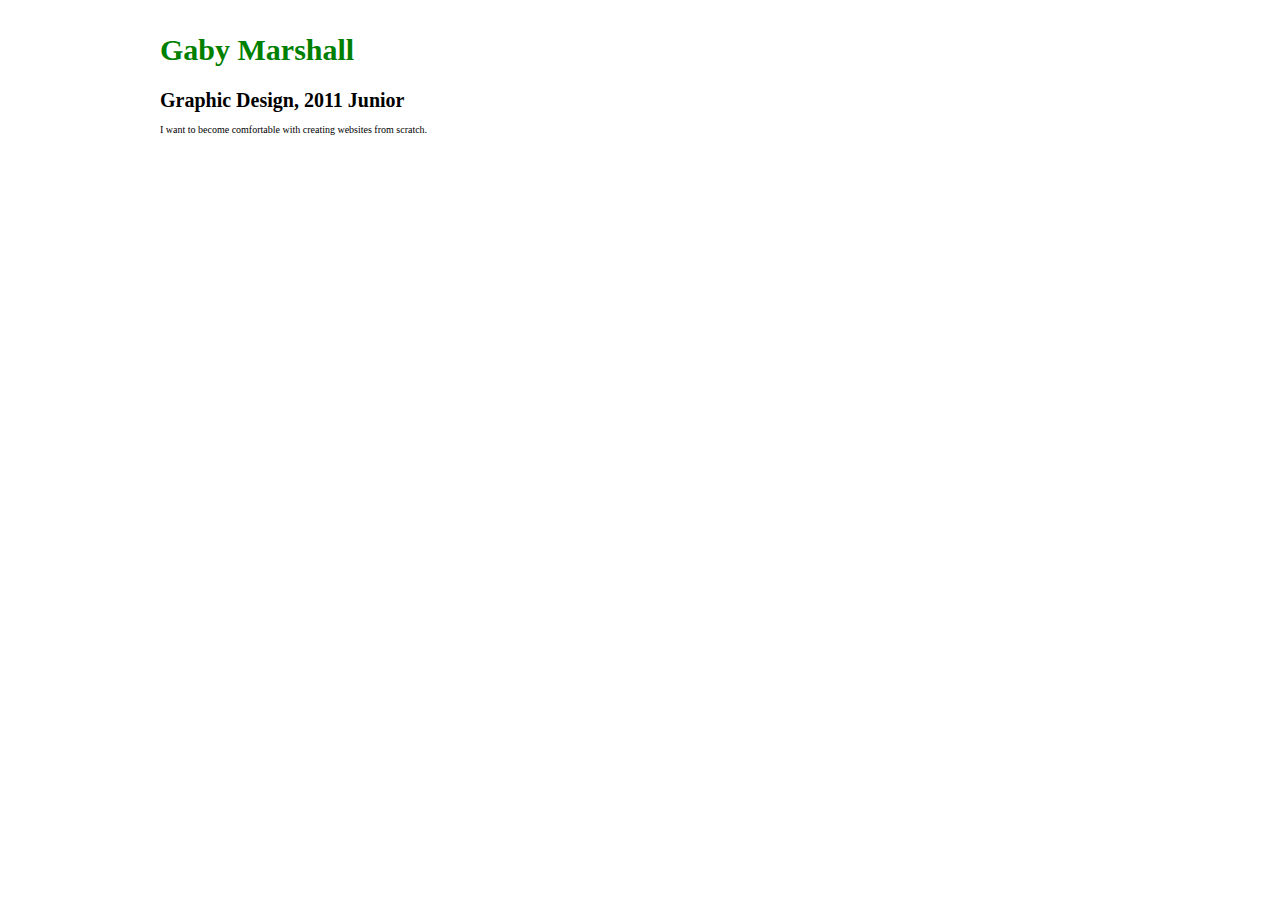
<file: 01-class-intro/index.html>
<!DOCTYPE HTML>
<html lang="en">
<head>
	<meta charset="UTF-8">
	<title>WEB DESIGN I</title>
	<link rel="stylesheet" href="style.css" type="text/css" media="screen" charset="utf-8">
</head>
<body>
	<section id='content'><color='00CC33'>
	   <h1>Gaby Marshall</h1>
	   <h2>Graphic Design, 2011 Junior</h2>
	   <p>I want to become comfortable with creating websites from scratch.</p>
	</section>
	
</body>
</html>
</file>
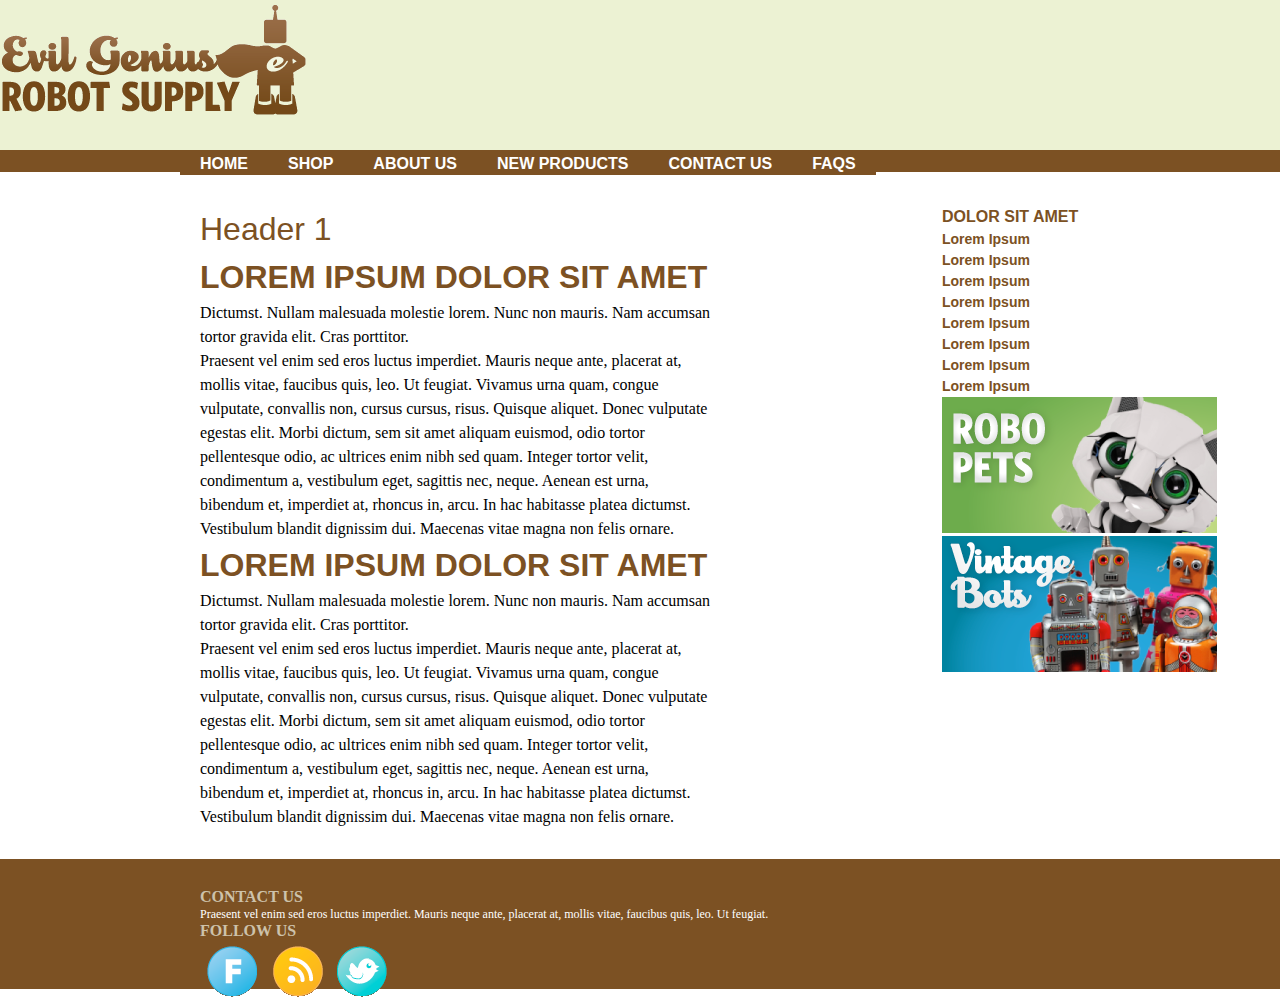
<file: 06-responsive-design/index.html>
<!DOCTYPE HTML>
<html lang="en">
<head>
	<meta charset="UTF-8">
	<title></title>
  <!--[if lt IE 9]>
  <script src="http://html5shiv.googlecode.com/svn/trunk/html5.js"></script>
  <![endif]-->
  <link rel="stylesheet" href="style.css" type="text/css" media="screen" />
</head>
<body>
<div id='site-wrapper'>
<header id='site-header'>
  <h1><a href='/'>Evil Genius Robot Supply</a></h1>
  <nav id='top-nav'>
    <a href='#'>Login</a> | <a href='#'>Contact Us</a>
  </nav>
</header>
</div> <!-- end #site-wrapper -->

<div id='menu-wrapper'>
<nav id='main-menu'>
  <ul>
    <li>
    	<a href="#">Home</a></li>
    <li>
    	<a href="#">Shop</a></li>
    <li>
    	<a href="#">About Us</a></li>
    <li>
    	<a href="#">New Products</a></li>
    <li>
    	<a href="#">Contact Us</a></li>
    <li>
    	<a href="#">Faqs</a></li>
  </ul>
</nav>
</div> <!-- end #menu-wrapper -->

<div id='content-wrapper'>
  <div id='content'>
    <article id='page'>
        <h1>Header 1</h1>
        <h2>Lorem Ipsum Dolor Sit Amet</h2>
        <p>Dictumst. Nullam malesuada molestie lorem. Nunc non mauris. Nam accumsan
          tortor gravida elit. Cras porttitor.</p>

        <p>Praesent vel enim sed eros luctus imperdiet. Mauris neque ante, placerat at,
          mollis vitae, faucibus quis, leo. Ut feugiat. Vivamus urna quam, congue
          vulputate, convallis non, cursus cursus, risus. Quisque aliquet. Donec
          vulputate egestas elit. Morbi dictum, sem sit amet aliquam euismod, odio
          tortor pellentesque odio, ac ultrices enim nibh sed quam. Integer tortor
          velit, condimentum a, vestibulum eget, sagittis nec, neque. Aenean est urna,
          bibendum et, imperdiet at, rhoncus in, arcu. In hac habitasse platea
          dictumst. Vestibulum blandit dignissim dui. Maecenas vitae magna non felis
          ornare.</p>



        <h2>Lorem Ipsum Dolor Sit Amet</h2>
        <p>Dictumst. Nullam malesuada molestie lorem. Nunc non mauris. Nam accumsan
          tortor gravida elit. Cras porttitor.</p>

        <p>Praesent vel enim sed eros luctus imperdiet. Mauris neque ante, placerat at,
          mollis vitae, faucibus quis, leo. Ut feugiat. Vivamus urna quam, congue
          vulputate, convallis non, cursus cursus, risus. Quisque aliquet. Donec
          vulputate egestas elit. Morbi dictum, sem sit amet aliquam euismod, odio
          tortor pellentesque odio, ac ultrices enim nibh sed quam. Integer tortor
          velit, condimentum a, vestibulum eget, sagittis nec, neque. Aenean est urna,
          bibendum et, imperdiet at, rhoncus in, arcu. In hac habitasse platea
          dictumst. Vestibulum blandit dignissim dui. Maecenas vitae magna non felis
          ornare.</p>

    </article>
    <aside id='sidebar'>
      <h1>Dolor sit Amet</h1>
      <ul>
        <li>
        	<a href="#">Lorem Ipsum</a></li>
        <li>
        	<a href="#">Lorem Ipsum</a></li>
        <li>
        	<a href="#">Lorem Ipsum</a></li>
        <li>
        	<a href="#">Lorem Ipsum</a></li>
        <li>
        	<a href="#">Lorem Ipsum</a></li>
        <li>
        	<a href="#">Lorem Ipsum</a></li>
        <li>
        	<a href="#">Lorem Ipsum</a></li>
        <li>
        	<a href="#">Lorem Ipsum</a></li>
      </ul>
      <a href='#'><img src='images/robot-pets.png'/></a>
      <a href='#'><img src='images/vintage-bots.png'/></a>
      </aside> <!-- end #sidebar -->
  </div>
</div> <!-- end #content-wrapper -->

<div id='footer-wrapper'>
  <footer id='site-footer'>
    <section id='footer-contact'>
      <h1>Contact Us</h1>
      <p>Praesent vel enim sed eros luctus imperdiet. Mauris neque ante, placerat at,
        mollis vitae, faucibus quis, leo. Ut feugiat.</p>
    </section>

    <section id='footer-follow'>
      <h1>Follow Us</h1>

      <ul>
        <li><a href='#'><img src='images/facebook.png'/></a></li>
        <li><a href='#'><img src='images/rss.png'/></a></li>
        <li><a href='#'><img src='images/twitter.png'/></a></li>
      </ul>
    </section>
  </footer>
</div> <!-- end #footer-wrapper -->



</body>
</html>
</file>
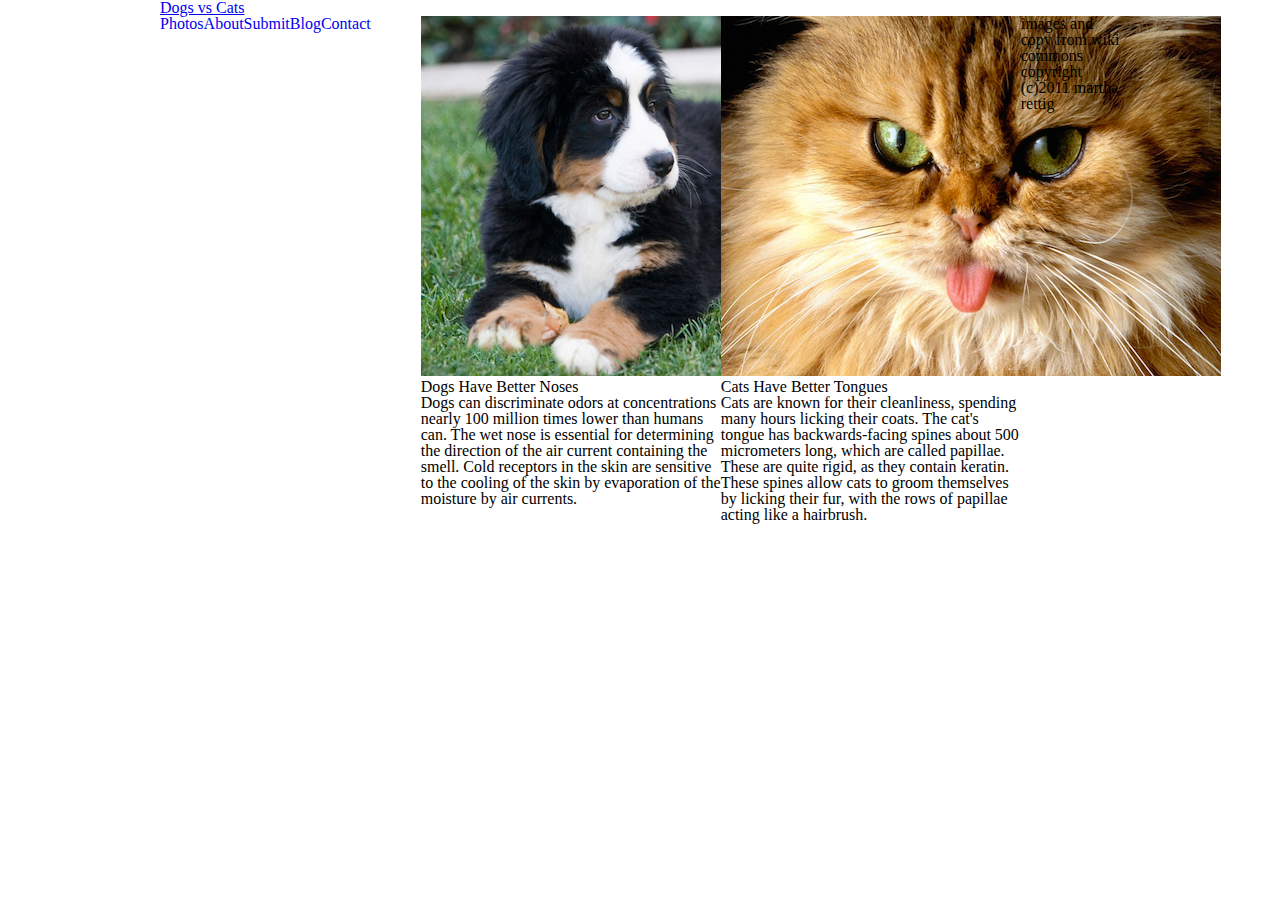
<file: 07-type/index.html>
<!DOCTYPE html>
<html>
<link rel="stylesheet" type='text/css' href="baseline.css" />

<body>
<header id='site-header'>
 <h1><a href='#'>Dogs vs Cats</a></h1>
</header>

<nav id='main-nav'>
  <ul class='main-links'>
        <li><a href="#">Photos</a></li>
        <li><a href="#">About</a></li>
        <li><a href="#">Submit</a></li>
        <li><a href="#">Blog</a></li>
        <li><a href="#">Contact</a></li>
      </ul>
</nav>
  
  <section id='content'>
      <article class='dogs'>
      <img src='dog.png' alt='dog' />
      <h1>Dogs Have Better Noses</h1>
      <p>Dogs can discriminate odors at concentrations nearly 100 million times lower than humans can. The wet nose is essential for determining the direction of the air current containing the smell. Cold receptors in the skin are sensitive to the cooling of the skin by evaporation of the moisture by air currents.</p>
    </article>
    <article class='cats'>
      <img src='cat.png' alt='cat' />
      <h1>Cats Have Better Tongues</h1>
      <p>Cats are known for their cleanliness, spending many hours licking their coats. The cat's tongue has backwards-facing spines about 500 micrometers long, which are called papillae. These are quite rigid, as they contain keratin. These spines allow cats to groom themselves by licking their fur, with the rows of papillae acting like a hairbrush.</p>
    </article>
      </section>
      
      <footer class='page-footer' class='clearfix'>
      <p>images and copy from wiki commons</p>
      <p>copyright (c)2011 martha rettig</p>
      </footer>

  </body>
</html>
</file>
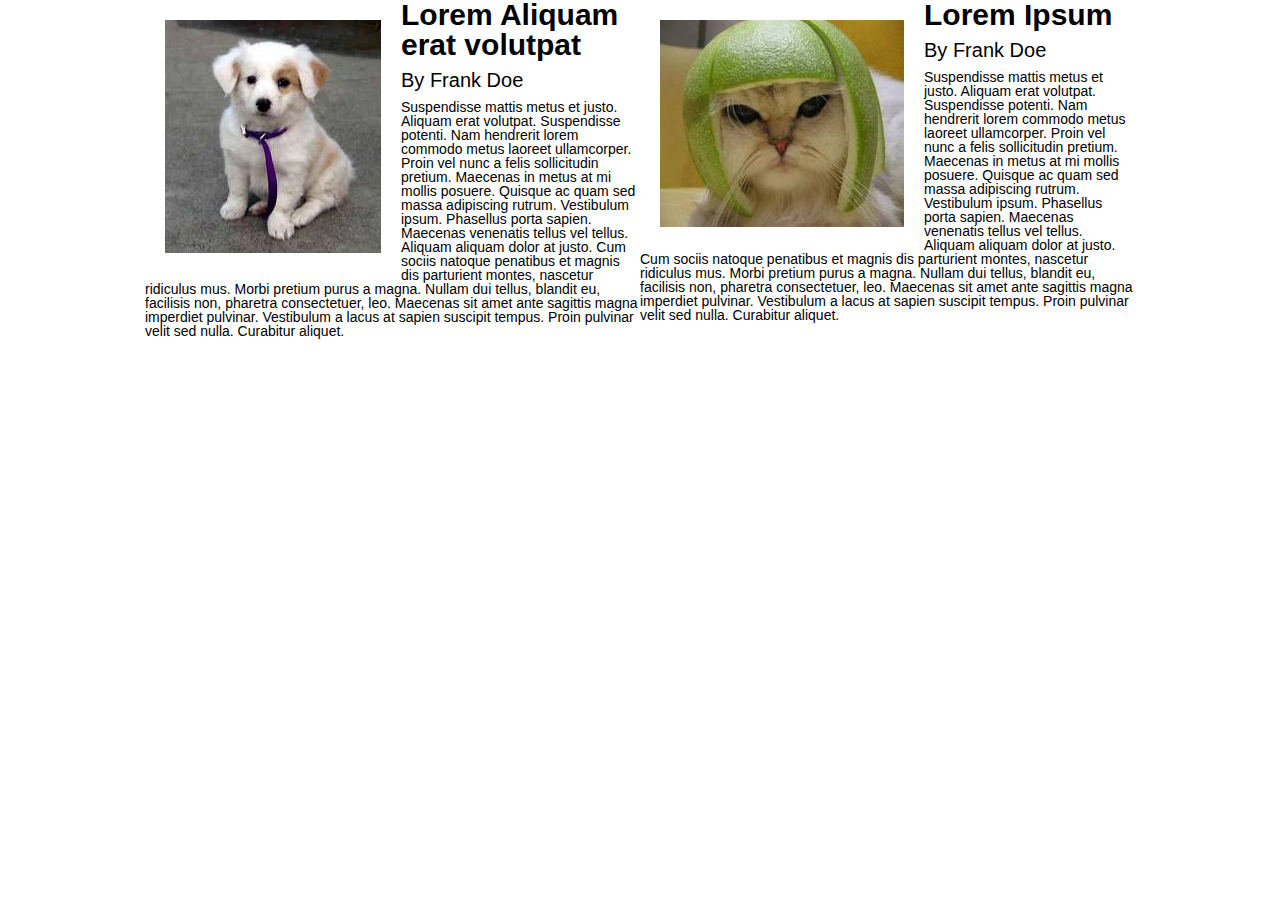
<file: 04-class-css/exercise1/index.html>
<!DOCTYPE HTML>
<html lang="en">
<head>
	<meta charset="UTF-8">
	<title></title>
  <!--[if lt IE 9]>
  <script src="http://html5shiv.googlecode.com/svn/trunk/html5.js"></script>
  <![endif]-->
  <link rel="stylesheet" href="style.css" type="text/css" media="screen" />
</head>
<body>

<section id='main-content'>
  <article id='dogs'>
    <img src='images/dog.jpg'/>
    <h1>Lorem Aliquam erat volutpat</h1>
    <h2>By Frank Doe</h2>
    <p>Suspendisse mattis metus et justo. Aliquam erat volutpat. Suspendisse
      potenti. Nam hendrerit lorem commodo metus laoreet ullamcorper. Proin vel
      nunc a felis sollicitudin pretium. Maecenas in metus at mi mollis posuere.
      Quisque ac quam sed massa adipiscing rutrum. Vestibulum ipsum. Phasellus
      porta sapien. Maecenas venenatis tellus vel tellus.</p>

    <p>Aliquam aliquam dolor at justo. Cum sociis natoque penatibus et magnis dis
      parturient montes, nascetur ridiculus mus. Morbi pretium purus a magna.
      Nullam dui tellus, blandit eu, facilisis non, pharetra consectetuer, leo.
      Maecenas sit amet ante sagittis magna imperdiet pulvinar. Vestibulum a lacus
      at sapien suscipit tempus. Proin pulvinar velit sed nulla. Curabitur
      aliquet.</p>
  </article>

  <article id='cats'>
    <img src='images/cat.jpg'/>
    <h1>Lorem Ipsum</h1>
    <h2>By Frank Doe</h2>
    <p>Suspendisse mattis metus et justo. Aliquam erat volutpat. Suspendisse
      potenti. Nam hendrerit lorem commodo metus laoreet ullamcorper. Proin vel
      nunc a felis sollicitudin pretium. Maecenas in metus at mi mollis posuere.
      Quisque ac quam sed massa adipiscing rutrum. Vestibulum ipsum. Phasellus
      porta sapien. Maecenas venenatis tellus vel tellus.</p>

    <p>Aliquam aliquam dolor at justo. Cum sociis natoque penatibus et magnis dis
      parturient montes, nascetur ridiculus mus. Morbi pretium purus a magna.
      Nullam dui tellus, blandit eu, facilisis non, pharetra consectetuer, leo.
      Maecenas sit amet ante sagittis magna imperdiet pulvinar. Vestibulum a lacus
      at sapien suscipit tempus. Proin pulvinar velit sed nulla. Curabitur
      aliquet.</p>
  </article>
</section>
</body>
</html>
</file>
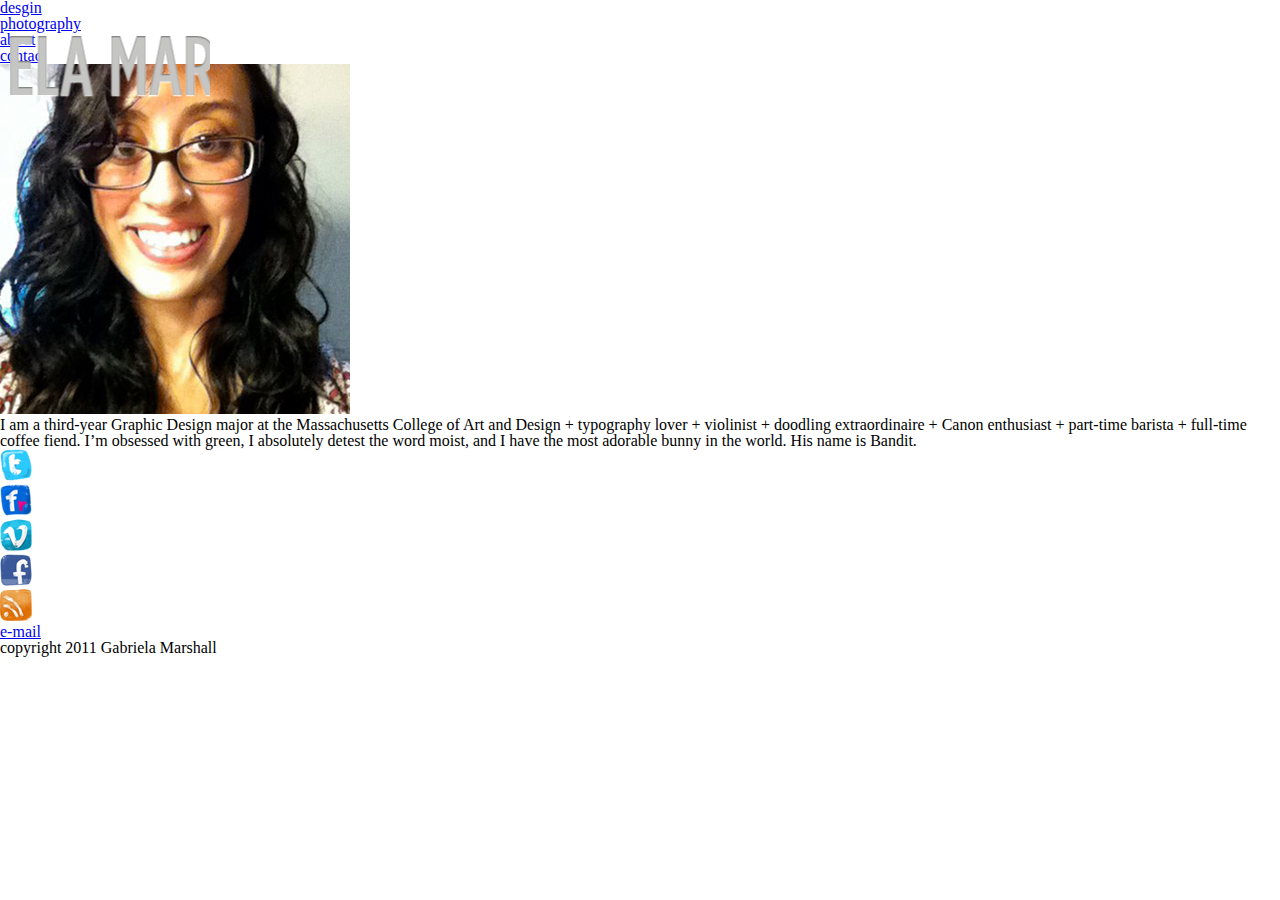
<file: 05-final-project/about.html>
<!DOCTYPE HTML>
<html lang="en">
<head>
	<meta charset="UTF-8">
	<title>Gabriela Marshall</title>
  <!--[if lt IE 9]>
  <script src="http://html5shiv.googlecode.com/svn/trunk/html5.js"></script>
  <![endif]-->
  <link rel="stylesheet" href="style.css" type="text/css" media="screen" />
</head>

<body>
<div id='site-wrapper'>
<header id='site-header'>
  <h1><a href='#home'>Gabriela Marshall</a></h1>
</header>
</div> <!-- end #site-wrapper -->

<div id='main-nav'>
<nav id='top-nav'>
		<ul>
			<li><a href="#design">desgin</a></li>
			<li><a href="#photography">photography</a></li>
			<li><a href="#about">about</a></li>
			<li><a href="#contact">contact</a></li>
		</ul>
		</nav>
	</div>

</div> <!-- end #menu-wrapper -->

<div id='content-wrapper'>
  <div id='content'>
    <article id='page'>
    <img src='images/me.png' alt='me'>
        <p>I am a third-year Graphic Design major at the Massachusetts College of Art and Design + typography lover + violinist + doodling extraordinaire + Canon enthusiast + part-time barista + full-time coffee fiend.
        I’m obsessed with green, I absolutely detest the word moist, and I have the most adorable bunny in the world. His name is Bandit.</p>
    </article>
    </div>
    </div> <!-- end #content-wrapper -->
    
<div id='footer-wrapper'>
<div id='btm-nav'>
		<ul>
			<li><a href="http://www.twitter.com/gabbernator"><img src='images/twitter.png' alt='twitter'></a></li>
			<li><a href="http://www.flickr.com/photos/gabymarshall/"><img src='images/flickr.png' alt='flickr'></a></li>
			<li><a href="http://vimeo.com/gabymarshall"><img src='images/vimeo.png' alt='viemo'></a></li>
			<li><a href="http://www.facebook.com/pages/Gaby-Marshall"><img src='images/facebook.png' alt='facebook'></a></li>
			<li><a href="http://www.gabrielamarshall.net/feed/"><img src='images/rss.png' alt='feed'></a></li>
			<li><a href="mailto:contact@gabrielamarshall.net">e-mail</a></li>
		</ul>
	</div>

<p>copyright 2011 Gabriela Marshall</p>
</div>


</body>
</html>
</file>
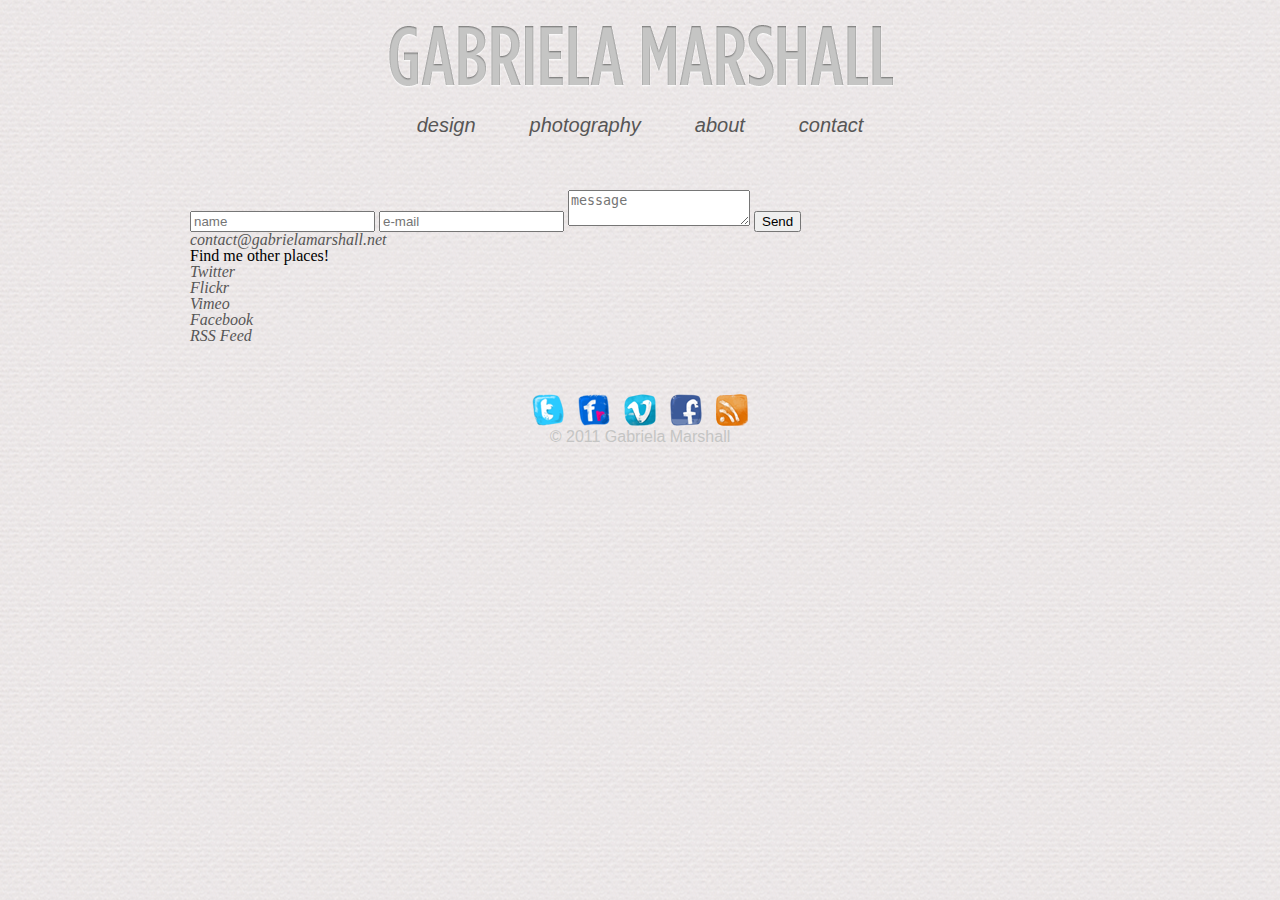
<file: 05-final-project/contact.html>
<!DOCTYPE HTML>
<html lang="en">
<head>
	<meta charset="UTF-8">
	<title>Gabriela Marshall</title>
  <!--[if lt IE 9]>
  <script src="http://html5shiv.googlecode.com/svn/trunk/html5.js"></script>
  <![endif]-->
  <link rel="stylesheet" href="css/style.css" type="text/css" media="screen" />
   <script src='http://ajax.googleapis.com/ajax/libs/jquery/1.7.1/jquery.min.js'></script>
<link rel="stylesheet" type="text/css" href="css/shadowbox.css">
<script type="text/javascript" src="js/shadowbox.js"></script>
<script type="text/javascript">
Shadowbox.init();
</script>
</head>

<body>
<div id='site-wrapper'>
<header id='header'>
  <h1><a href='index.html'>Gabriela Marshall</a></h1>
</header>
</div> <!-- end #site-wrapper -->

<div id='nav-wrapper'>
	<nav id='main-nav'>
		<ul>
			<li><a href='design.html'>design</a></li>
			<li><a href='photography.html'>photography</a></li>
			<li><a href='about.html'>about</a></li>
			<li><a href='contact.html'>contact</a></li>
		</ul>
	</nav>
</div> <!-- end #menu-wrapper -->

<div id='content-wrapper'>
         <div id="contact-form">    

<form id="contact" method="post" action="somewhere.php">
<fieldset>    

	<label for="name"></label>
	<input type="text" name="contact[name]" placeholder="name">

	<label for="email"></label>
	<input type="email" name="contact[email]" placeholder="e-mail">

	<label for="phone"></label>
	<textarea name="contact[message]" placeholder="message"></textarea>


<input type="submit" name="submit" id="submit" value="Send" />

</fieldset>
</form>
</style>
        
        
		<p><a href="mailto:contact@gabrielamarshall.net">contact@gabrielamarshall.net</a></p>

		<p>Find me other places!</p>
		<ul>
			<li><a href="http://www.twitter.com/gabbernator">Twitter</a></li>
			<li><a href="http://www.flickr.com/photos/gabymarshall/">Flickr</a></li>
			<li><a href="http://vimeo.com/gabymarshall">Vimeo</a></li>
			<li><a href="http://www.facebook.com/pages/Gaby-Marshall">Facebook</a></li>
			<li><a href="http://www.gabrielamarshall.net/feed/">RSS Feed</a></li>
			</ul>
    </article>
    </div>
    </div> <!-- end #content-wrapper -->
    
<div id='footer-wrapper'>
<div id='btm-nav'>
		<ul>
			<li><a href="http://www.twitter.com/gabbernator"><img src='images/twitter.png' alt='twitter'></a></li>
			<li><a href="http://www.flickr.com/photos/gabymarshall/"><img src='images/flickr.png' alt='flickr'></a></li>
			<li><a href="http://vimeo.com/gabymarshall"><img src='images/vimeo.png' alt='viemo'></a></li>
			<li><a href="http://www.facebook.com/pages/Gaby-Marshall"><img src='images/facebook.png' alt='facebook'></a></li>
			<li><a href='http://www.gabrielamarshall.net/feed/'><img src='images/rss.png' alt='feed'></a></li>
		</ul>
	</div>

<p>&copy; 2011 Gabriela Marshall</p>
</div>


</body>
</html>
</file>
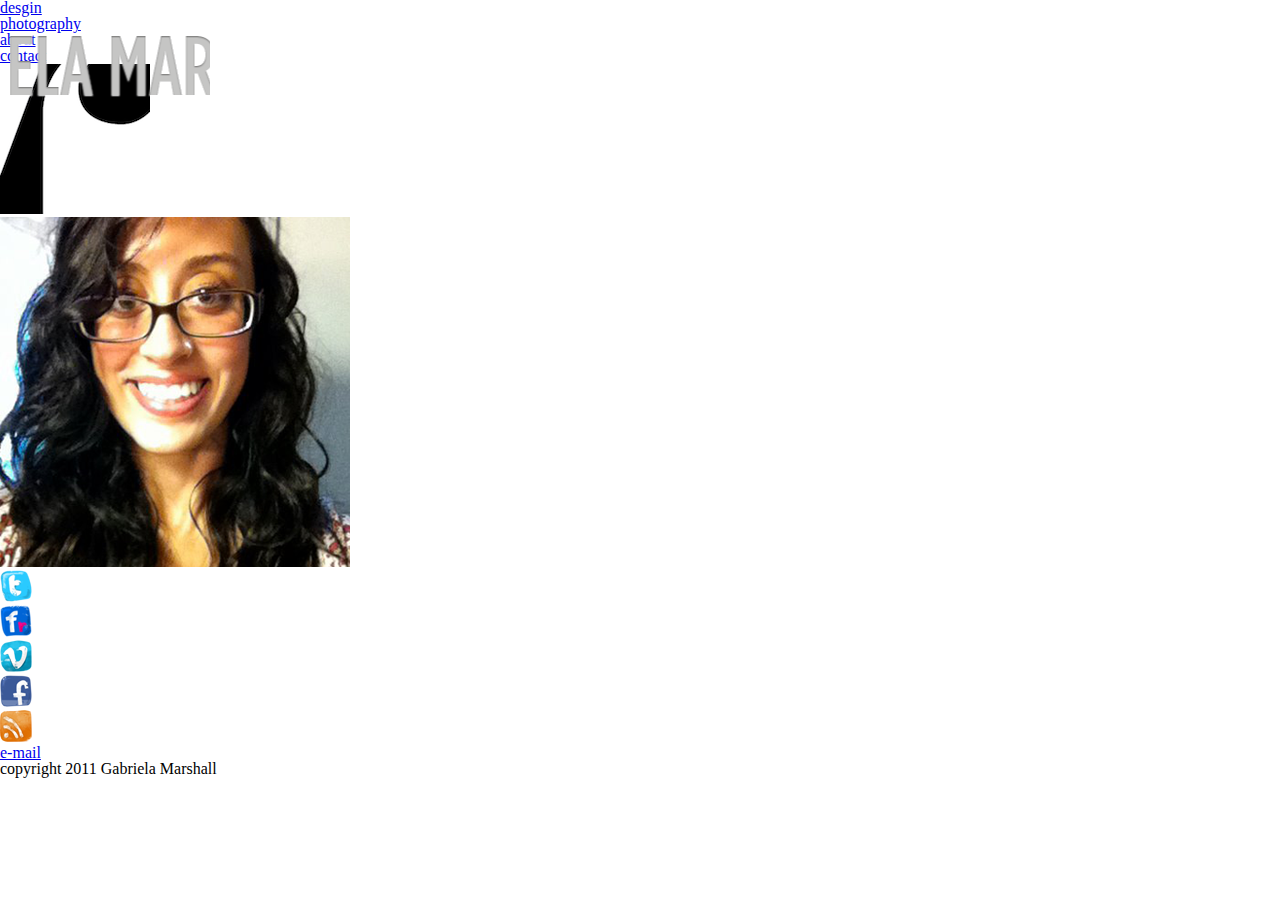
<file: 05-final-project/design.html>
<!DOCTYPE HTML>
<html lang="en">
<head>
	<meta charset="UTF-8">
	<title>Gabriela Marshall</title>
  <!--[if lt IE 9]>
  <script src="http://html5shiv.googlecode.com/svn/trunk/html5.js"></script>
  <![endif]-->
  <link rel="stylesheet" href="style.css" type="text/css" media="screen" />
</head>

<body>
<div id='site-wrapper'>
<header id='site-header'>
  <h1><a href='#home'>Gabriela Marshall</a></h1>
</header>
</div> <!-- end #site-wrapper -->

<div id='main-nav'>
<nav id='top-nav'>
		<ul>
			<li><a href='#design'>desgin</a></li>
			<li><a href='#photography'>photography</a></li>
			<li><a href='#about'>about</a></li>
			<li><a href='#contact'>contact</a></li>
		</ul>
		</nav>
	</div>

</div> <!-- end #menu-wrapper -->

<div id='content-wrapper'>
  <div id='design'>
  <ul>
	<li><a href='#'><img src='images/design/YRWe-thumb.png' alt='W R We'></ai></li>
	<li><a href='#'><img src='images/me.png' alt='me'></ai></li>
	
    </div>
    </div> <!-- end #content-wrapper -->
    
<div id='footer-wrapper'>
<div id='btm-nav'>
		<ul>
			<li><a href="http://www.twitter.com/gabbernator"><img src='images/twitter.png' alt='twitter'></a></li>
			<li><a href="http://www.flickr.com/photos/gabymarshall/"><img src='images/flickr.png' alt='flickr'></a></li>
			<li><a href="http://vimeo.com/gabymarshall"><img src='images/vimeo.png' alt='viemo'></a></li>
			<li><a href="http://www.facebook.com/pages/Gaby-Marshall"><img src='images/facebook.png' alt='facebook'></a></li>
			<li><a href="http://www.gabrielamarshall.net/feed/"><img src='images/rss.png' alt='feed'></a></li>
			<li><a href="mailto:contact@gabrielamarshall.net">e-mail</a></li>
		</ul>
	</div>

<p>copyright 2011 Gabriela Marshall</p>
</div>


</body>
</html>
</file>
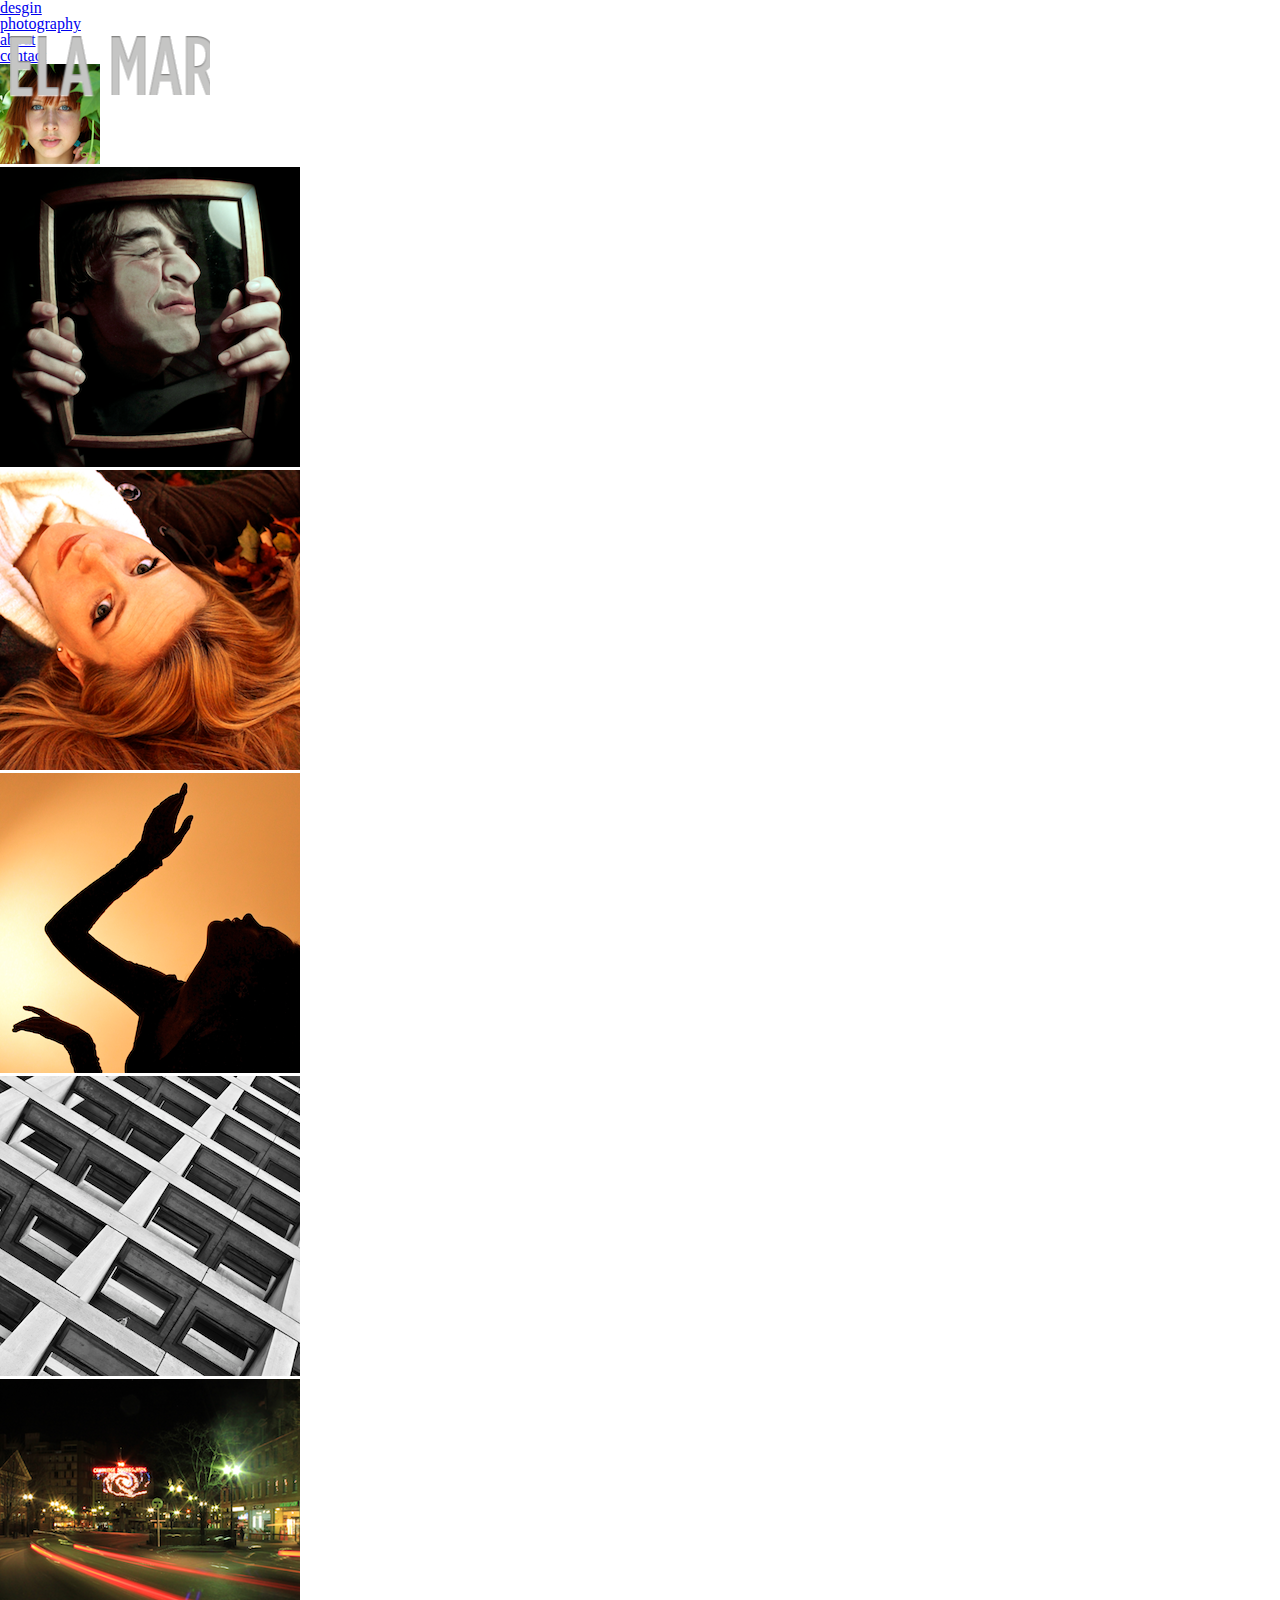
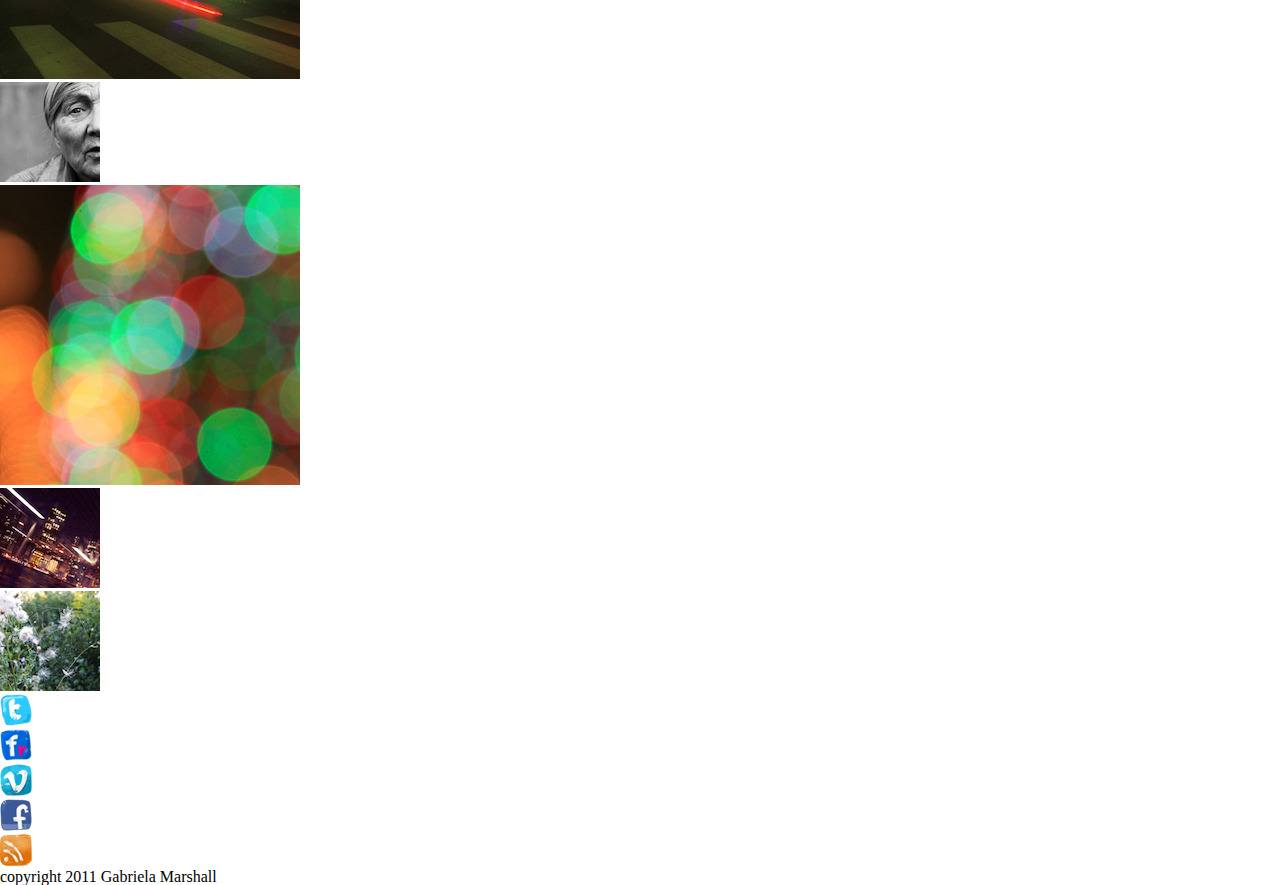
<file: 05-final-project/photogaphy.html>
<!DOCTYPE HTML>
<html lang="en">
<head>
	<meta charset="UTF-8">
	<title>Gabriela Marshall</title>
  <!--[if lt IE 9]>
  <script src="http://html5shiv.googlecode.com/svn/trunk/html5.js"></script>
  <![endif]-->
  <link rel="stylesheet" href="style.css" type="text/css" media="screen" />
</head>

<body>
<div id='site-wrapper'>
<header id='site-header'>
  <h1><a href='#home'>Gabriela Marshall</a></h1>
</header>
</div> <!-- end #site-wrapper -->

<div id='main-nav'>
<nav id='top-nav'>
		<ul>
			<li><a href='#design'>desgin</a></li>
			<li><a href='#photography'>photography</a></li>
			<li><a href='#about'>about</a></li>
			<li><a href='#contact'>contact</a></li>
		</ul>
		</nav>
	</div>

</div> <!-- end #menu-wrapper -->

<div id='content-wrapper'>
  <div id='design'>
  <ul>
	<li><a href='#'><img src='images/photography/ola-thumb.png' alt='Ola'></ai></li>
	<li><a href='#'><img src='images/photography/natefisheye-thumb.png' alt='Nate'></ai></li>
	<li><a href='#'><img src='images/photography/leaves-thumb.png' alt='Leaves'></ai></li>
	<li><a href='#'><img src='images/photography/carissa1-thumb.png' alt='Carissa'></ai></li>
	<li><a href='#'><img src='images/photography/building1-thumb.png' alt='Building'></ai></li>
	<li><a href='#'><img src='images/photography/streetrace-thumb.png' alt='Streetrace'></ai></li>
	<li><a href='#'><img src='images/photography/babcia-thumb.png' alt='Babcia'></ai></li>
	<li><a href='#'><img src='images/photography/bokeh-thumb.png' alt='Bokeh'></ai></li>
	<li><a href='#'><img src='images/photography/nyc-thumb.png' alt='Leaving NYC'></ai></li>
	<li><a href='#'><img src='images/photography/spiderweb-thumb.png' alt='Along Came a Spider'></ai></li>
	
	
    </div>
    </div> <!-- end #content-wrapper -->
    
<div id='footer-wrapper'>
<div id='btm-nav'>
		<ul>
			<li><a href="http://www.twitter.com/gabbernator"><img src='images/twitter.png' alt='twitter'></a></li>
			<li><a href="http://www.flickr.com/photos/gabymarshall/"><img src='images/flickr.png' alt='flickr'></a></li>
			<li><a href="http://vimeo.com/gabymarshall"><img src='images/vimeo.png' alt='viemo'></a></li>
			<li><a href="http://www.facebook.com/pages/Gaby-Marshall"><img src='images/facebook.png' alt='facebook'></a></li>
			<li><a href="http://www.gabrielamarshall.net/feed/"><img src='images/rss.png' alt='feed'></a></li>
		</ul>
	</div>

<p>copyright 2011 Gabriela Marshall</p>
</div>


</body>
</html>
</file>
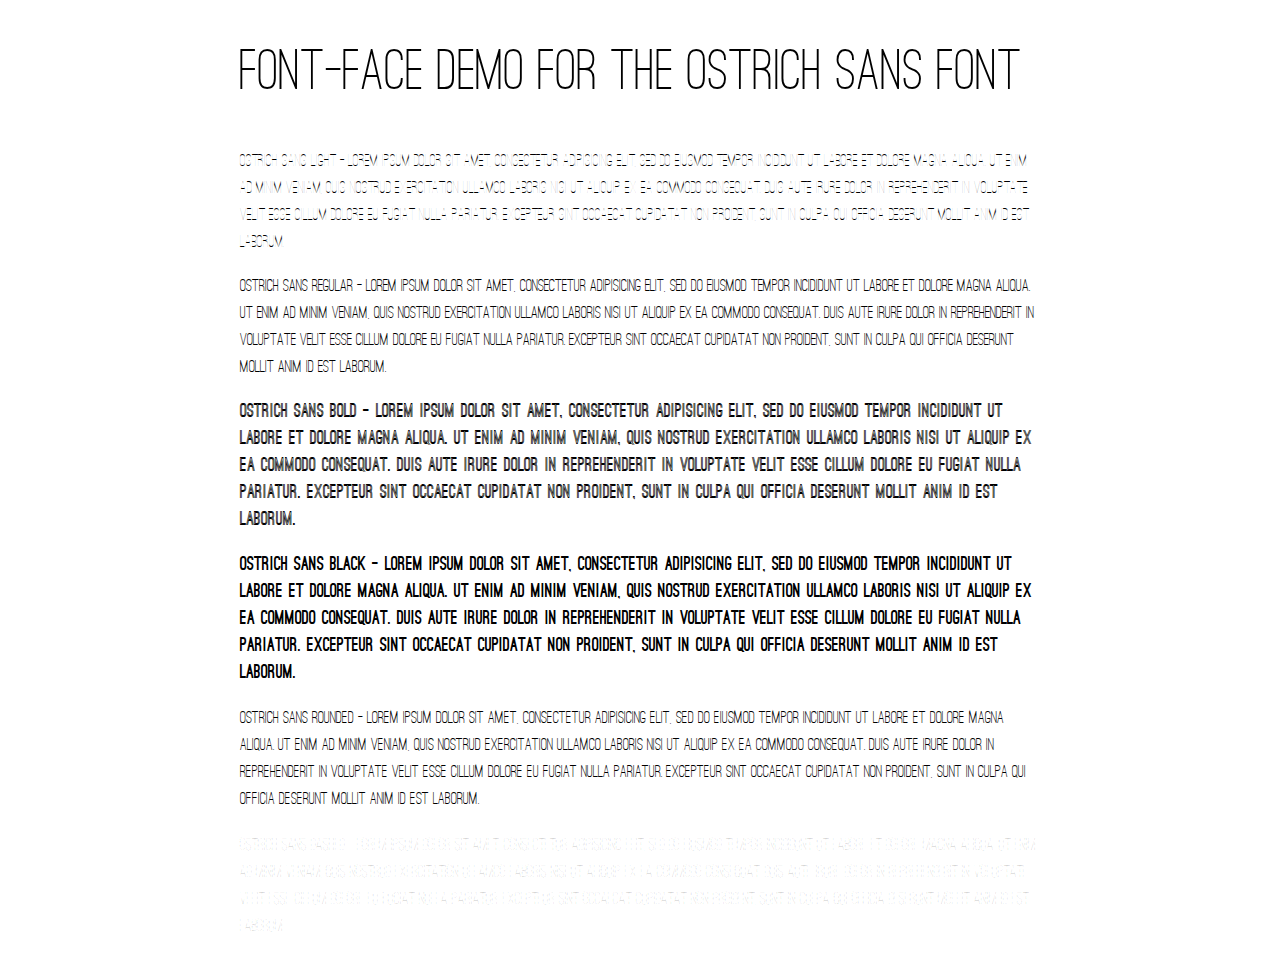
<file: Ostrich Sans/demo.html>
<!DOCTYPE html PUBLIC "-//W3C//DTD XHTML 1.0 Strict//EN"
	"http://www.w3.org/TR/xhtml1/DTD/xhtml1-strict.dtd">

<html xmlns="http://www.w3.org/1999/xhtml" xml:lang="en" lang="en">
<head>
	<meta http-equiv="Content-Type" content="text/html; charset=utf-8"/>

	<title>Font Face Demo</title>
	<link rel="stylesheet" href="stylesheet.css" type="text/css" charset="utf-8">
	<style type="text/css" media="screen">
		h1.fontface {font: 60px/68px 'OstrichSansMedium', Arial, sans-serif;letter-spacing: 0;}

		p.style1 {font: 18px/27px 'OstrichSansCondensedLight', Arial, sans-serif;}
		p.style2 {font: 18px/27px 'OstrichSansMedium', Arial, sans-serif;}
		p.style3 {font: 18px/27px 'OstrichSansBold', Arial, sans-serif;}
		p.style4 {font: 18px/27px 'OstrichSansBlack', Arial, sans-serif;}
		p.style5 {font: 18px/27px 'OstrichSansRoundedMedium', Arial, sans-serif;}
		p.style6 {font: 18px/27px 'OstrichSansDashedMedium', Arial, sans-serif;}
		
		#container {
			width: 800px;
			margin-left: auto;
			margin-right: auto;
		}
	</style>
</head>

<body>
	<div id="container">
		<h1 class="fontface">FONT-FACE DEMO FOR THE OSTRICH SANS FONT</h1>
	
	 

	<p class="style1">Ostrich Sans Light - Lorem ipsum dolor sit amet, consectetur adipisicing elit, sed do eiusmod tempor incididunt ut labore et dolore magna aliqua. Ut enim ad minim veniam, quis nostrud exercitation ullamco laboris nisi ut aliquip ex ea commodo consequat. Duis aute irure dolor in reprehenderit in voluptate velit esse cillum dolore eu fugiat nulla pariatur. Excepteur sint occaecat cupidatat non proident, sunt in culpa qui officia deserunt mollit anim id est laborum.</p>

	 

	<p class="style2">Ostrich Sans Regular - Lorem ipsum dolor sit amet, consectetur adipisicing elit, sed do eiusmod tempor incididunt ut labore et dolore magna aliqua. Ut enim ad minim veniam, quis nostrud exercitation ullamco laboris nisi ut aliquip ex ea commodo consequat. Duis aute irure dolor in reprehenderit in voluptate velit esse cillum dolore eu fugiat nulla pariatur. Excepteur sint occaecat cupidatat non proident, sunt in culpa qui officia deserunt mollit anim id est laborum.</p>

	 

	<p class="style3">Ostrich Sans Bold - Lorem ipsum dolor sit amet, consectetur adipisicing elit, sed do eiusmod tempor incididunt ut labore et dolore magna aliqua. Ut enim ad minim veniam, quis nostrud exercitation ullamco laboris nisi ut aliquip ex ea commodo consequat. Duis aute irure dolor in reprehenderit in voluptate velit esse cillum dolore eu fugiat nulla pariatur. Excepteur sint occaecat cupidatat non proident, sunt in culpa qui officia deserunt mollit anim id est laborum.</p>

	 

	<p class="style4">Ostrich Sans Black - Lorem ipsum dolor sit amet, consectetur adipisicing elit, sed do eiusmod tempor incididunt ut labore et dolore magna aliqua. Ut enim ad minim veniam, quis nostrud exercitation ullamco laboris nisi ut aliquip ex ea commodo consequat. Duis aute irure dolor in reprehenderit in voluptate velit esse cillum dolore eu fugiat nulla pariatur. Excepteur sint occaecat cupidatat non proident, sunt in culpa qui officia deserunt mollit anim id est laborum.</p>

	 

	<p class="style5">Ostrich Sans Rounded - Lorem ipsum dolor sit amet, consectetur adipisicing elit, sed do eiusmod tempor incididunt ut labore et dolore magna aliqua. Ut enim ad minim veniam, quis nostrud exercitation ullamco laboris nisi ut aliquip ex ea commodo consequat. Duis aute irure dolor in reprehenderit in voluptate velit esse cillum dolore eu fugiat nulla pariatur. Excepteur sint occaecat cupidatat non proident, sunt in culpa qui officia deserunt mollit anim id est laborum.</p>

	 

	<p class="style6">Ostrich Sans Dashed - Lorem ipsum dolor sit amet, consectetur adipisicing elit, sed do eiusmod tempor incididunt ut labore et dolore magna aliqua. Ut enim ad minim veniam, quis nostrud exercitation ullamco laboris nisi ut aliquip ex ea commodo consequat. Duis aute irure dolor in reprehenderit in voluptate velit esse cillum dolore eu fugiat nulla pariatur. Excepteur sint occaecat cupidatat non proident, sunt in culpa qui officia deserunt mollit anim id est laborum.</p>

		</div>
</body>
</html>
</file>
<file: 05-final-project/css/shadowbox.css>
#sb-title-inner,#sb-info-inner,#sb-loading-inner,div.sb-message{font-family:"HelveticaNeue-Light","Helvetica Neue",Helvetica,Arial,sans-serif;font-weight:200;color:#fff;}
#sb-container{position:fixed;margin:0;padding:0;top:0;left:0;z-index:999;text-align:left;visibility:hidden;display:none;}
#sb-overlay{position:relative;height:100%;width:100%;}
#sb-wrapper{position:absolute;visibility:hidden;width:100px;}
#sb-wrapper-inner{position:relative;border:1px solid #303030;overflow:hidden;height:100px;}
#sb-body{position:relative;height:100%;}
#sb-body-inner{position:absolute;height:100%;width:100%;}
#sb-player.html{height:100%;overflow:auto;}
#sb-body img{border:none;}
#sb-loading{position:relative;height:100%;}
#sb-loading-inner{position:absolute;font-size:14px;line-height:24px;height:24px;top:50%;margin-top:-12px;width:100%;text-align:center;}
#sb-loading-inner span{background:url(loading.gif) no-repeat;padding-left:34px;display:inline-block;}
#sb-body,#sb-loading{background-color:#060606;}
#sb-title,#sb-info{position:relative;margin:0;padding:0;overflow:hidden;}
#sb-title,#sb-title-inner{height:26px;line-height:26px;}
#sb-title-inner{font-size:16px;}
#sb-info,#sb-info-inner{height:20px;line-height:20px;}
#sb-info-inner{font-size:12px;}
#sb-nav{float:right;height:16px;padding:2px 0;width:45%;}
#sb-nav a{display:block;float:right;height:16px;width:16px;margin-left:3px;cursor:pointer;background-repeat:no-repeat;}
#sb-nav-close{background-image:url(close.png);}
#sb-nav-next{background-image:url(next.png);}
#sb-nav-previous{background-image:url(previous.png);}
#sb-nav-play{background-image:url(play.png);}
#sb-nav-pause{background-image:url(pause.png);}
#sb-counter{float:left;width:45%;}
#sb-counter a{padding:0 4px 0 0;text-decoration:none;cursor:pointer;color:#fff;}
#sb-counter a.sb-counter-current{text-decoration:underline;}
div.sb-message{font-size:12px;padding:10px;text-align:center;}
div.sb-message a:link,div.sb-message a:visited{color:#fff;text-decoration:underline;}
</file>
<file: Ostrich Sans/stylesheet.css>
/* Generated by Font Squirrel (http://www.fontsquirrel.com) on November 14, 2011 04:59:45 PM America/New_York */



@font-face {
    font-family: 'OstrichSansCondensedLight';
    src: url('ostrich-light-webfont.eot');
    src: url('ostrich-light-webfont.eot?#iefix') format('embedded-opentype'),
         url('ostrich-light-webfont.woff') format('woff'),
         url('ostrich-light-webfont.ttf') format('truetype'),
         url('ostrich-light-webfont.svg#OstrichSansCondensedLight') format('svg');
    font-weight: normal;
    font-style: normal;

}

@font-face {
    font-family: 'OstrichSansMedium';
    src: url('ostrich-regular-webfont.eot');
    src: url('ostrich-regular-webfont.eot?#iefix') format('embedded-opentype'),
         url('ostrich-regular-webfont.woff') format('woff'),
         url('ostrich-regular-webfont.ttf') format('truetype'),
         url('ostrich-regular-webfont.svg#OstrichSansMedium') format('svg');
    font-weight: normal;
    font-style: normal;

}

@font-face {
    font-family: 'OstrichSansBold';
    src: url('ostrich-bold-webfont.eot');
    src: url('ostrich-bold-webfont.eot?#iefix') format('embedded-opentype'),
         url('ostrich-bold-webfont.woff') format('woff'),
         url('ostrich-bold-webfont.ttf') format('truetype'),
         url('ostrich-bold-webfont.svg#OstrichSansBold') format('svg');
    font-weight: normal;
    font-style: normal;

}

@font-face {
    font-family: 'OstrichSansBlack';
    src: url('ostrich-black-webfont.eot');
    src: url('ostrich-black-webfont.eot?#iefix') format('embedded-opentype'),
         url('ostrich-black-webfont.woff') format('woff'),
         url('ostrich-black-webfont.ttf') format('truetype'),
         url('ostrich-black-webfont.svg#OstrichSansBlack') format('svg');
    font-weight: normal;
    font-style: normal;

}

@font-face {
    font-family: 'OstrichSansRoundedMedium';
    src: url('ostrich-rounded-webfont.eot');
    src: url('ostrich-rounded-webfont.eot?#iefix') format('embedded-opentype'),
         url('ostrich-rounded-webfont.woff') format('woff'),
         url('ostrich-rounded-webfont.ttf') format('truetype'),
         url('ostrich-rounded-webfont.svg#OstrichSansRoundedMedium') format('svg');
    font-weight: normal;
    font-style: normal;

}

@font-face {
    font-family: 'OstrichSansDashedMedium';
    src: url('ostrich-dashed-webfont.eot');
    src: url('ostrich-dashed-webfont.eot?#iefix') format('embedded-opentype'),
         url('ostrich-dashed-webfont.woff') format('woff'),
         url('ostrich-dashed-webfont.ttf') format('truetype'),
         url('ostrich-dashed-webfont.svg#OstrichSansDashedMedium') format('svg');
    font-weight: normal;
    font-style: normal;

}
</file>
<file: 01-class-intro/style.css>
/* http://meyerweb.com/eric/tools/css/reset/ 
   v2.0 | 20110126
   License: none (public domain)
*/

html, body, div, span, applet, object, iframe,
h1, h2, h3, h4, h5, h6, p, blockquote, pre,
a, abbr, acronym, address, big, cite, code,
del, dfn, em, img, ins, kbd, q, s, samp,
small, strike, strong, sub, sup, tt, var,
b, u, i, center,
dl, dt, dd, ol, ul, li,
fieldset, form, label, legend,
table, caption, tbody, tfoot, thead, tr, th, td,
article, aside, canvas, details, embed, 
figure, figcaption, footer, header, hgroup, 
menu, nav, output, ruby, section, summary,
time, mark, audio, video {
	margin: 0;
	padding: 0;
	border: 0;
	font-size: 100%;
	font: inherit;
	vertical-align: baseline;
}
/* HTML5 display-role reset for older browsers */
article, aside, details, figcaption, figure, 
footer, header, hgroup, menu, nav, section {
	display: block;
}
body {
	line-height: 2;
}
ol, ul {
	list-style: none;
}
blockquote, q {
	quotes: none;
}
blockquote:before, blockquote:after,
q:before, q:after {
	content: '';
	content: none;
}
table {
	border-collapse: collapse;
	border-spacing: 0;
}

/* Add Styles Here */
body { font-family:Palatino; font-size:10px; }
section#content { margin:0 auto; width:960px; padding:20px 0px; }

h1 { font-size:30px; font-weight:bold; color:green; text-align:left; }
h2 { font-size:20px; font-weight:bold; color:black; text-align:left; }
p { padding-bottom:10px; }
</file>
<file: 06-responsive-design/style.css>
/* Meyer Reset */
/* http://meyerweb.com/eric/tools/css/reset/ 
   v2.0 | 20110126
   License: none (public domain)
*/

html, body, div, span, applet, object, iframe,
h1, h2, h3, h4, h5, h6, p, blockquote, pre,
a, abbr, acronym, address, big, cite, code,
del, dfn, em, img, ins, kbd, q, s, samp,
small, strike, strong, sub, sup, tt, var,
b, u, i, center,
dl, dt, dd, ol, ul, li,
fieldset, form, label, legend,
table, caption, tbody, tfoot, thead, tr, th, td,
article, aside, canvas, details, embed, 
figure, figcaption, footer, header, hgroup, 
menu, nav, output, ruby, section, summary,
time, mark, audio, video {
	margin: 0;
	padding: 0;
	border: 0;
	font-size: 100%;
	font: inherit;
	vertical-align: baseline;
}
/* HTML5 display-role reset for older browsers */
article, aside, details, figcaption, figure, 
footer, header, hgroup, menu, nav, section {
	display: block;
}
body {
	line-height: 1;
}
ol, ul {
	list-style: none;
}
blockquote, q {
	quotes: none;
}
blockquote:before, blockquote:after,
q:before, q:after {
	content: '';
	content: none;
}
table {
	border-collapse: collapse;
	border-spacing: 0;

/* Meyer Reset */
/* http://meyerweb.com/eric/tools/css/reset/ 
   v2.0 | 20110126
   License: none (public domain)
*/

html, body, div, span, applet, object, iframe,
h1, h2, h3, h4, h5, h6, p, blockquote, pre,
a, abbr, acronym, address, big, cite, code,
del, dfn, em, img, ins, kbd, q, s, samp,
small, strike, strong, sub, sup, tt, var,
b, u, i, center,
dl, dt, dd, ol, ul, li,
fieldset, form, label, legend,
table, caption, tbody, tfoot, thead, tr, th, td,
article, aside, canvas, details, embed, 
figure, figcaption, footer, header, hgroup, 
menu, nav, output, ruby, section, summary,
time, mark, audio, video {
	margin: 0;
	padding: 0;
	border: 0;
	font-size: 100%;
	font: inherit;
	vertical-align: baseline;
}
/* HTML5 display-role reset for older browsers */
article, aside, details, figcaption, figure, 
footer, header, hgroup, menu, nav, section {
	display: block;
}
body {
	line-height: 1;
}
ol, ul {
	list-style: none;
}
blockquote, q {
	quotes: none;
}
blockquote:before, blockquote:after,
q:before, q:after {
	content: '';
	content: none;
}
table {
	border-collapse: collapse;
	border-spacing: 0;
}


/* Center Content */

.centered { 
  margin:0 auto;
  width:960px;
}


/* Clearfix */
.clearfix:after {
	content: ".";
	display: block;
	clear: both;
	visibility: hidden;
	line-height: 0;
	height: 0;
}
 
.clearfix { display: inline-block; }
html[xmlns] .clearfix { display: block; }
* html .clearfix { height: 1%; }


/* Meyer Reset */
/* http://meyerweb.com/eric/tools/css/reset/ 
   v2.0 | 20110126
   License: none (public domain)
*/

html, body, div, span, applet, object, iframe,
h1, h2, h3, h4, h5, h6, p, blockquote, pre,
a, abbr, acronym, address, big, cite, code,
del, dfn, em, img, ins, kbd, q, s, samp,
small, strike, strong, sub, sup, tt, var,
b, u, i, center,
dl, dt, dd, ol, ul, li,
fieldset, form, label, legend,
table, caption, tbody, tfoot, thead, tr, th, td,
article, aside, canvas, details, embed, 
figure, figcaption, footer, header, hgroup, 
menu, nav, output, ruby, section, summary,
time, mark, audio, video {
	margin: 0;
	padding: 0;
	border: 0;
	font-size: 100%;
	font: inherit;
	vertical-align: baseline;
}
/* HTML5 display-role reset for older browsers */
article, aside, details, figcaption, figure, 
footer, header, hgroup, menu, nav, section {
	display: block;
}
body {
	line-height: 1;
}
ol, ul {
	list-style: none;
}
blockquote, q {
	quotes: none;
}
blockquote:before, blockquote:after,
q:before, q:after {
	content: '';
	content: none;
}
table {
	border-collapse: collapse;
	border-spacing: 0;
}

/* Grid */

.onecol {
width: 4.7%;
}

.twocol {
width: 13.2%;
}

.threecol {
width: 22.05%;
}

.fourcol {
width: 30.6%;
}

.fivecol {
width: 39%;
}

.sixcol {
width: 48%;
}

.sevencol {
width: 56.75%;
}

.eightcol {
width: 61.6%;
}

.ninecol {
width: 74.05%;
}

.tencol {
width: 82%;
}

.elevencol {
width: 91.35%;
}


/* Center Content */

.centered { 
  margin:0 auto;
  width:960px;
}


/* Clearfix */
.clearfix:after {
	content: ".";
	display: block;
	clear: both;
	visibility: hidden;
	line-height: 0;
	height: 0;
}
 
.clearfix { display: inline-block; }
html[xmlns] .clearfix { display: block; }
* html .clearfix { height: 1%; }

body {
  margin:0 auto;
  width:100%;
}

#site-header h1 a {
 position:relative;
 display:block; 
 height:80px;  
 background:url(images/dogvscat-logo.gif) no-repeat center center; 
 text-indent:-9999px;
 }
 
#top-menu .main-nav li a {
float:top;
 display:block;
 height:25px;
 }
 
#content {
 float:left;
 }
}

body#site-wrapper { background-color:#ecf2d3; }

#site-header {
 position:relative;
 display:block; 
 height:150px;
 background:url(images/logo.png) no-repeat top left;
 background-color:#ecf2d3;
 text-indent:-999px;
}

#site-header#top-nav { float:top;
			  display:block;
			  font-family:Calibri;
			  font-size:2em;
			  font-weight:normal;
			  color:#7c5123;
}
	#top-nav a { float:top;
				 font-family:Calibri;
				 font-size:1em;
				 font-weight:normal;
				 color:#7c5123;
				 text-transform:none;
				 text-decoration:none; }
	#top-nav a:hover { font-family:Calibri;
					   font-size:1em;
					   font-weight:normal;
					   color:#aeba49;
					   text-transform:none;
					   text-decoration:none; }

nav#main-menu { height:1em;
				background-color:#7c5123;
				padding:3px 180px; }
	nav#main-menu ul li { display:inline-block;
						  float:left;
						  color:white;
						  padding:3px 20px;
						  background-color:#7c5123; }
	nav a { font-family:Helvetica;
			font-size:1em;
			font-weight:bold;
			color:white;
			text-transform:uppercase;
			text-decoration:none; }
	nav a:hover { font-family:Helvetica;
				  font-size:1em;
				  font-weight:bold;
				  color:#aeba49;
				  text-transform:uppercase;
				  text-decoration:none; }

article#page { float:left;
			   width:40%;
			   background-color:white;
			   line-height:1.5em;
			   padding:30px 200px; }
	#page h1 { font-family:Helvetica;
			   font-size:2em;
			   color:#7c5123;
			   line-height:1.5em; }
	#page h2 { font-family:Helvetica;
			   font-size:2em;
			   font-weight:bold;
			   color:#7c5123;
			   text-transform:uppercase;
			   line-height:1.5em; }
	p { font-family:Calibri;
				    font-size:1em;
				    line-height:1.5em; }
	a { font-family:Helvetica; font-size:14px; font-weight:bold; color:#7c5123; text-decoration:none; }
	a:hover { font-family:Helvetica; font-size:14px; font-weight:bold; color:#7c5123; text-decoration:none; }

aside#sidebar { float:left; width:20%; padding:30px; background-color:white; }
	#sidebar h1 { font-family:Helvetica; font-size:16px; color:#7c5123; font-weight:bold; text-transform:uppercase; line-height:1.5em; }
	#sidebar ul li { font-family:Helvetica; font-size:14px; color:#aeba49; line-height:1.5em; }
	
#footer-wrapper { float:bottom; clear:both; background-color:#7c5123; height:70px; padding:30px 200px; }

#footer-contact { float:left; width:100%; }
	#footer-contact h1 { font-family:Calibri; font-size:16px; font-weight:bold; color:#cdc2ab; text-transform:uppercase; }
	#footer-contact p { font-family:Calibri; font-size:12px; color:white; }

section#footer-follow { float:left; width:100% }
	#footer-follow h1 { font-family:Calibri; font-size:16px; color:#cdc2ab; font-weight:bold; text-transform:uppercase; }
	#footer-follow ul li { display:block; float:left; padding:5px; }

</style>
</file>
<file: 07-type/baseline.css>
/* Meyer Reset */
/* http://meyerweb.com/eric/tools/css/reset/ 
   v2.0 | 20110126
   License: none (public domain)
*/

html, body, div, span, applet, object, iframe,
h1, h2, h3, h4, h5, h6, p, blockquote, pre,
a, abbr, acronym, address, big, cite, code,
del, dfn, em, img, ins, kbd, q, s, samp,
small, strike, strong, sub, sup, tt, var,
b, u, i, center,
dl, dt, dd, ol, ul, li,
fieldset, form, label, legend,
table, caption, tbody, tfoot, thead, tr, th, td,
article, aside, canvas, details, embed, 
figure, figcaption, footer, header, hgroup, 
menu, nav, output, ruby, section, summary,
time, mark, audio, video {
	margin: 0;
	padding: 0;
	border: 0;
	font-size: 100%;
	font: inherit;
	vertical-align: baseline;
}
/* HTML5 display-role reset for older browsers */
article, aside, details, figcaption, figure, 
footer, header, hgroup, menu, nav, section {
	display: block;
}
body {
	line-height: 1;
}
ol, ul {
	list-style: none;
}
blockquote, q {
	quotes: none;
}
blockquote:before, blockquote:after,
q:before, q:after {
	content: '';
	content: none;
}
table {
	border-collapse: collapse;
	border-spacing: 0;
}


/* Center Content */

.centered { 
  margin:0 auto;
  width:960px;
}


/* Clearfix */
.clearfix:after {
	content: ".";
	display: block;
	clear: both;
	visibility: hidden;
	line-height: 0;
	height: 0;
}
 
.clearfix { display: inline-block; }
html[xmlns] .clearfix { display: block; }
* html .clearfix { height: 1%; }

/* Meyer Reset */
/* http://meyerweb.com/eric/tools/css/reset/ 
   v2.0 | 20110126
   License: none (public domain)
*/

html, body, div, span, applet, object, iframe,
h1, h2, h3, h4, h5, h6, p, blockquote, pre,
a, abbr, acronym, address, big, cite, code,
del, dfn, em, img, ins, kbd, q, s, samp,
small, strike, strong, sub, sup, tt, var,
b, u, i, center,
dl, dt, dd, ol, ul, li,
fieldset, form, label, legend,
table, caption, tbody, tfoot, thead, tr, th, td,
article, aside, canvas, details, embed, 
figure, figcaption, footer, header, hgroup, 
menu, nav, output, ruby, section, summary,
time, mark, audio, video {
	margin: 0;
	padding: 0;
	border: 0;
	font-size: 100%;
	font: inherit;
	vertical-align: baseline;
}
/* HTML5 display-role reset for older browsers */
article, aside, details, figcaption, figure, 
footer, header, hgroup, menu, nav, section {
	display: block;
}
body {
	line-height: 1;
}
ol, ul {
	list-style: none;
}
blockquote, q {
	quotes: none;
}
blockquote:before, blockquote:after,
q:before, q:after {
	content: '';
	content: none;
}
table {
	border-collapse: collapse;
	border-spacing: 0;
}


/* Center Content */

.centered { 
  margin:0 auto;
  width:960px;
}


/* Clearfix */
.clearfix:after {
	content: ".";
	display: block;
	clear: both;
	visibility: hidden;
	line-height: 0;
	height: 0;
}
 
.clearfix { display: inline-block; }
html[xmlns] .clearfix { display: block; }
* html .clearfix { height: 1%; }

body {
  margin:0 auto;
  width:960px;
}

#site-header h1 a {
 position:relative;
 font-family:LeagueGothic; 
 height:100px;
 }
 
.main-links li a {
 float:left;
 display:inline-block;
 height:25px;
 text-decoration:none;
 }
 
section#content .dogs { width:300px;
float:left;
padding-left:50px;
 }
 
section#content .cats { width:300px;
float:left;
}

.page-footer { position:relative;
				margin:0 auto;
</file>
<file: 04-class-css/exercise1/style.css>
/* Meyer Reset */
/* http://meyerweb.com/eric/tools/css/reset/ 
   v2.0 | 20110126
   License: none (public domain)
*/

html, body, div, span, applet, object, iframe,
h1, h2, h3, h4, h5, h6, p, blockquote, pre,
a, abbr, acronym, address, big, cite, code,
del, dfn, em, img, ins, kbd, q, s, samp,
small, strike, strong, sub, sup, tt, var,
b, u, i, center,
dl, dt, dd, ol, ul, li,
fieldset, form, label, legend,
table, caption, tbody, tfoot, thead, tr, th, td,
article, aside, canvas, details, embed, 
figure, figcaption, footer, header, hgroup, 
menu, nav, output, ruby, section, summary,
time, mark, audio, video {
	margin: 0;
	padding: 0;
	border: 0;
	font-size: 100%;
	font: inherit;
	vertical-align: baseline;
}
/* HTML5 display-role reset for older browsers */
article, aside, details, figcaption, figure, 
footer, header, hgroup, menu, nav, section {
	display: block;
}
body {
	line-height: 1;
}
ol, ul {
	list-style: none;
}
blockquote, q {
	quotes: none;
}
blockquote:before, blockquote:after,
q:before, q:after {
	content: '';
	content: none;
}
table {
	border-collapse: collapse;
	border-spacing: 0;
}

#main-content { margin:0 auto;
width:990px;
}

article { float:left;
width:50%;
}

img {  float:left;
padding:20px;
}

p { font-family:Arial;
font-size:14px;
}

h1 { font-family:Arial;
font-size:30px;
font-weight:bold;
}

h2 { font-family:Arial;
font-size:20px;
padding:10px;
}
</file>
<file: 05-final-project/style.css>
/* Meyer Reset */
/* http://meyerweb.com/eric/tools/css/reset/ 
   v2.0 | 20110126
   License: none (public domain)
*/

html, body, div, span, applet, object, iframe,
h1, h2, h3, h4, h5, h6, p, blockquote, pre,
a, abbr, acronym, address, big, cite, code,
del, dfn, em, img, ins, kbd, q, s, samp,
small, strike, strong, sub, sup, tt, var,
b, u, i, center,
dl, dt, dd, ol, ul, li,
fieldset, form, label, legend,
table, caption, tbody, tfoot, thead, tr, th, td,
article, aside, canvas, details, embed, 
figure, figcaption, footer, header, hgroup, 
menu, nav, output, ruby, section, summary,
time, mark, audio, video {
	margin: 0;
	padding: 0;
	border: 0;
	font-size: 100%;
	font: inherit;
	vertical-align: baseline;
}
/* HTML5 display-role reset for older browsers */
article, aside, details, figcaption, figure, 
footer, header, hgroup, menu, nav, section {
	display: block;
}
body {
	line-height: 1;
}
ol, ul {
	list-style: none;
}
blockquote, q {
	quotes: none;
}
blockquote:before, blockquote:after,
q:before, q:after {
	content: '';
	content: none;
}
table {
	border-collapse: collapse;
	border-spacing: 0;
}


/* Center Content */

.centered { 
  margin:0 auto;
  width:960px;
}


/* Clearfix */
.clearfix:after {
	content: ".";
	display: block;
	clear: both;
	visibility: hidden;
	line-height: 0;
	height: 0;
}
 
.clearfix { display: inline-block; }
html[xmlns] .clearfix { display: block; }
* html .clearfix { height: 1%; }

/* logo replacement */

header#site-header h1 { position:absolute;
						left:10px;
						top:10px; }
header#site-header h1 a { display:block;
						  width:200px;
						  height:200px;
						  background:url(images/logo.png) top center no-repeat;
						  text-indent:-9999px; }
</file>
<file: 05-final-project/css/style.css>
/* Meyer Reset */
/* http://meyerweb.com/eric/tools/css/reset/ 
   v2.0 | 20110126
   License: none (public domain)
*/

html, body, div, span, applet, object, iframe,
h1, h2, h3, h4, h5, h6, p, blockquote, pre,
a, abbr, acronym, address, big, cite, code,
del, dfn, em, img, ins, kbd, q, s, samp,
small, strike, strong, sub, sup, tt, var,
b, u, i, center,
dl, dt, dd, ol, ul, li,
fieldset, form, label, legend,
table, caption, tbody, tfoot, thead, tr, th, td,
article, aside, canvas, details, embed, 
figure, figcaption, footer, header, hgroup, 
menu, nav, output, ruby, section, summary,
time, mark, audio, video {
	margin: 0;
	padding: 0;
	border: 0;
	font-size: 100%;
	font: inherit;
	vertical-align: baseline;
}
/* HTML5 display-role reset for older browsers */
article, aside, details, figcaption, figure, 
footer, header, hgroup, menu, nav, section {
	display: block;
}
body {
	line-height: 1;
}
ol, ul {
	list-style: none;
}
blockquote, q {
	quotes: none;
}
blockquote:before, blockquote:after,
q:before, q:after {
	content: '';
	content: none;
}
table {
	border-collapse: collapse;
	border-spacing: 0;
}


/* Center Content */

.centered { 
  margin:0 auto;
  width:960px;
}


/* Clearfix */
.clearfix:after {
	content: ".";
	display: block;
	clear: both;
	visibility: hidden;
	line-height: 0;
	height: 0;
}
 
.clearfix { display: inline-block; }
html[xmlns] .clearfix { display: block; }
* html .clearfix { height: 1%; }

/* logo replacement */

header#header h1 a { display:block;
					 background:url(../images/logo.png) top no-repeat;
					 width:960px;
				     height:90px;
				     text-indent:-9999px;
				     margin:0 auto;
}
#header h1 a:hover { background:url(../images/hoverlogo.png) top center no-repeat;
					 margin:0 auto;
}

body { background:url(../images/background-3.png) center center repeat;
}


#nav-wrapper { position:relative;
			   height:100px;
			   text-align:center;
}
nav#main-nav ul li { display:inline-block;
}
nav#main-nav ul li a { display:block;
					   float:left;
					 padding:5px;
					 margin:20px;
					 font-family:Helvetica, sans-serif;
					 font-size:1.25em;
					 text-transform:none;
					 text-decoration:none;
					 color:#575656;
}
nav#main-nav ul li a:hover { font-family:Helvetica, sans-serif;
					 font-size:1.25em;
					 text-transform:none;
					 text-decoration:none;
					 color:#b7d7d7;
}
 
#content-wrapper { margin:0 auto;
				   width:900px;
				   display:block;
}

article#page-intro { width:250px;
					display:block;
					float:left;
					padding-right:50px;
}

a { font-family:Georgia, serif;
					 font-style:italic;
					 font-size:1em;
					 text-transform:none;
					 text-decoration:none;
					 color:#575656;
}
a:hover { font-family:Georgia, serif;
					 font-style:italic;
					 font-size:1em;
					 text-transform:none;
					 text-decoration:none;
					 color:#b7d7d7;
}
article#page-intro p { font-family:Helvetica, sans-serif;
					 font-size:1em;
					 text-transform:none;
					 text-decoration:none;
					 color:#c5c5c4;
}
article#page-intro a { font-family:Georgia, serif;
					 font-style:italic;
					 font-size:1em;
					 text-transform:none;
					 text-decoration:none;
					 color:#575656;
}
article#page-intro a:hover { font-family:Georgia, serif;
					 font-style:italic;
					 font-size:1em;
					 text-transform:none;
					 text-decoration:none;
					 color:#b7d7d7;
}
section#artwork { width:500px;
				  float:left;
				  display:inline-block;
}
section#artwork ul li { float:left;
						  margin:5px;
						  box-shadow:2px 2px 2px rgb(200,200,200);
}					 
					 
section#artwork ul li a  {
                       display:block;
                       height:100px;
                       position:relative;
                       text-decoration:none;
}
					
					 
section#artwork ul li a .caption {
                       display:none;
                       position:absolute;
                       top:0px;
                       left:0px;
                       width:100%;
                       height:100%;
                       background-color:rgba(203,183,215,0.9);
                       
                       color:white;
                       text-align:center;
                       z-index:10;
}
	
section#artwork ul li a .caption-text {
font-family:Georgia;
font-style:italic;
size:16px;
  padding:40px 0px;
  text-decoration:none;
}

section#artwork ul li a:hover .caption { display:block;
}

#footer-wrapper { width:960px;
				  margin: 0 auto;
				  text-align:center;
				  padding-top:50px;
}
#footer-wrapper p { font-family:Helvetica, sans-serif;
				    font-size:1em;
					 text-transform:none;
					 text-decoration:none;
					 color:#c5c5c4;
}
#btm-nav ul li { display:inline-block;
}
#btm-nav ul li a {  margin:5px;
}
</file>
